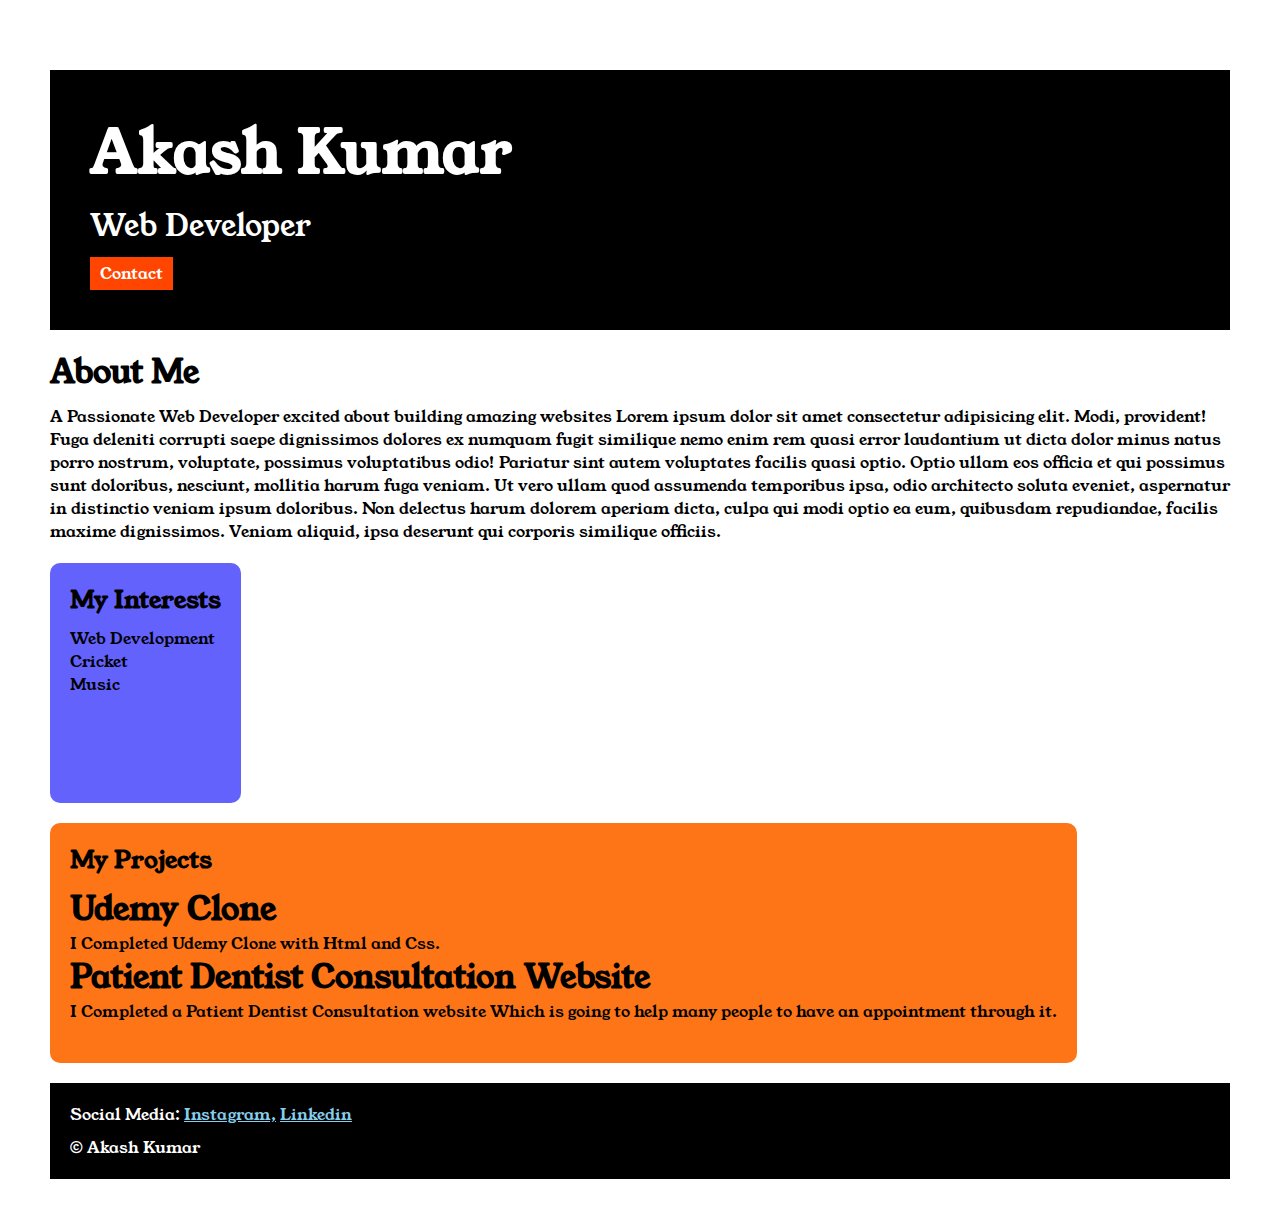
<file: index.html>
<!DOCTYPE html>
<html lang="en">
  <head>
    <title>Portfolio</title>
    <link rel="stylesheet" href="style.css" />
    <link rel="preconnect" href="https://fonts.googleapis.com" />
    <link rel="preconnect" href="https://fonts.gstatic.com" crossorigin />
    <link
      href="https://fonts.googleapis.com/css2?family=Young+Serif&display=swap"
      rel="stylesheet"
    />
  </head>
  <body>
    <div class="container">
      <div class="section-one">
        <h1 class="section-one__name">Akash Kumar</h1>
        <p class="section-one__role">Web Developer</p>
        <a class="section-one__contact" href="contactpag.html">Contact</a>
      </div>
      <div class="section-two">
        <h1 class="section-two__title">About Me</h1>
        <p class="section-two__desc">
          A Passionate Web Developer excited about building amazing websites
          Lorem ipsum dolor sit amet consectetur adipisicing elit. Modi,
          provident! Fuga deleniti corrupti saepe dignissimos dolores ex numquam
          fugit similique nemo enim rem quasi error laudantium ut dicta dolor
          minus natus porro nostrum, voluptate, possimus voluptatibus odio!
          Pariatur sint autem voluptates facilis quasi optio. Optio ullam eos
          officia et qui possimus sunt doloribus, nesciunt, mollitia harum fuga
          veniam. Ut vero ullam quod assumenda temporibus ipsa, odio architecto
          soluta eveniet, aspernatur in distinctio veniam ipsum doloribus. Non
          delectus harum dolorem aperiam dicta, culpa qui modi optio ea eum,
          quibusdam repudiandae, facilis maxime dignissimos. Veniam aliquid,
          ipsa deserunt qui corporis similique officiis.
        </p>
      </div>
      <div class="section-three">
        <h2 class="section-three__title">My Interests</h2>

        <ul class="section-three__desc">
          <li>Web Development</li>
          <li>Cricket</li>
          <li>Music</li>
        </ul>
      </div>
      <div class="section-four">
        <h2 class="section-four__title">My Projects</h2>

        <ul class="section-four__desc">
          <li>
            <h1>Udemy Clone</h1>
            <p>
              I Completed Udemy Clone with Html and Css.
            </p>
          </li>
          <li>
            <h1>Patient Dentist Consultation  Website</h1>
            <p>
              I Completed a Patient Dentist Consultation website Which is going to help many people to
              have an appointment through it.
            </p>
          </li>
        </ul>
      </div>

      <div class="section-five">
        <p class="section-five__title">
          Social Media:
          <a href="Instagram">Instagram,</a>
          <a href="Linkedin">Linkedin</a>
        </p>
        <p class="section-five__desc">&#169; Akash Kumar</p>
      </div>
    </div>
  </body>
</html>
</file>
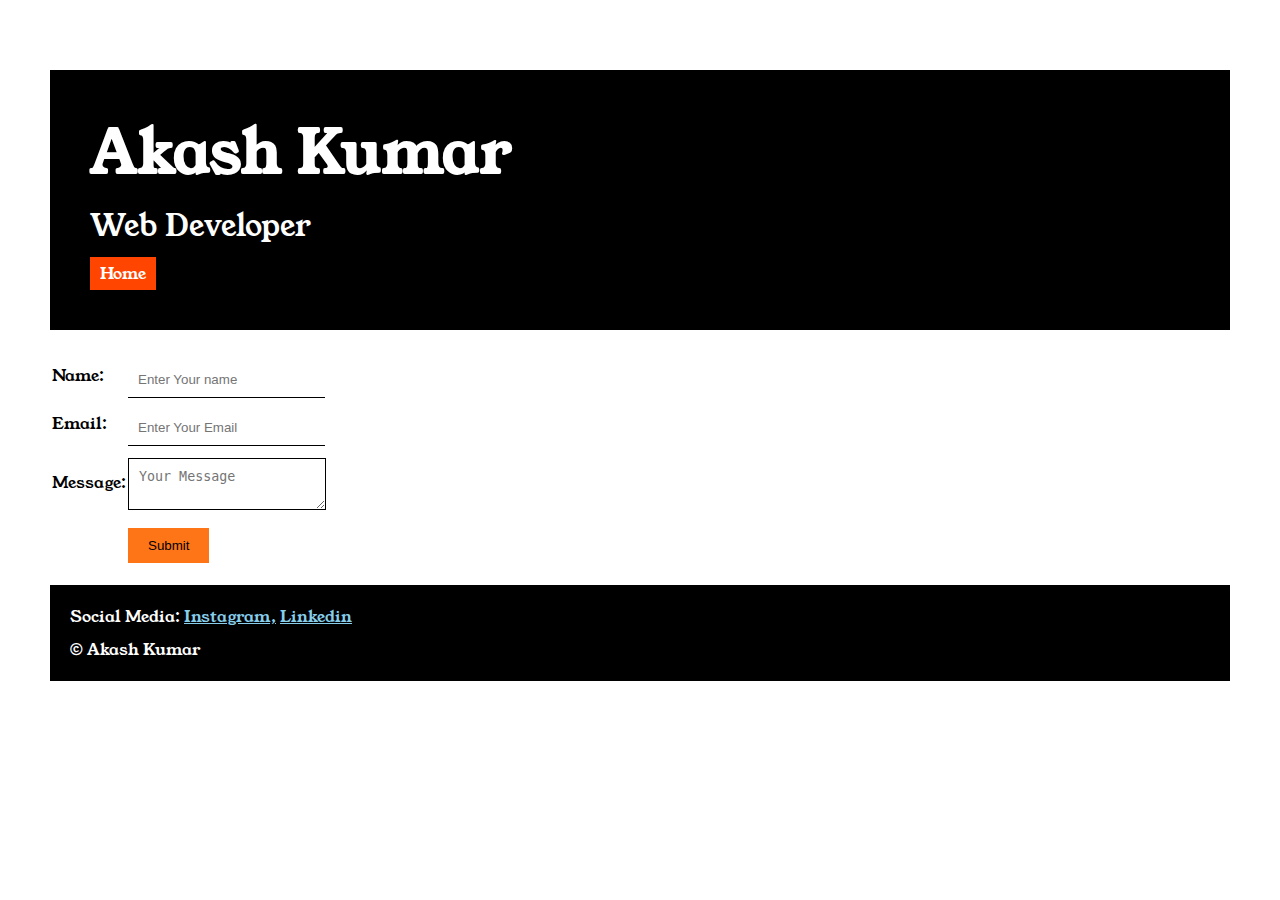
<file: contactpag.html>
<!DOCTYPE html>
<html lang="en">
  <head>
    <title>Contact</title>
    <link rel="stylesheet" href="style.css" />
    <link rel="preconnect" href="https://fonts.googleapis.com" />
    <link rel="preconnect" href="https://fonts.gstatic.com" crossorigin />
    <link
      href="https://fonts.googleapis.com/css2?family=Young+Serif&display=swap"
      rel="stylesheet"
  </head>
  <body>
    <div class="container">
      <div class="section-one">
        <h1 class="section-one__name">Akash Kumar</h1>
        <p class="section-one__role">Web Developer</p>
        <a class="section-one__contact" href="portfolio.html">Home</a>
      </div>
    <div class="contact-form">
      <form>
        <table>
          <tr>
            <td>Name:</td>
            <td><input type="text" placeholder="Enter Your name" class="contact-form__input"></td>
          </tr>
          <tr>
            <td>Email:</td>
            <td><input type="email" placeholder="Enter Your Email" class="contact-form__input"></td>
          </tr>
          <tr>
            <td>Message:</td>
            <td><textarea placeholder="Your Message" class="contact-form__textarea"></textarea></td>
          </tr>
          <tr>
            <td></td>
            <td><input type="submit" class="contact-form__submit"></td>
          </tr>
        </table>
      </form>
    </div>
    
    <div class="section-five">
      <p class="section-five__title">
        Social Media:
        <a href="Instagram">Instagram,</a>
        <a href="Linkedin">Linkedin</a>
      </p>
      <p class="section-five__desc">&#169; Akash Kumar</p>
    </div>
    </div>
   
  </body>
</html>
</file>
<file: style.css>
*{
    padding: 0;
    margin: 0;
}
body{
    font-family: 'Young Serif', serif;
}
.container{
    padding: 50px;
}
.section-one{
    color: white;
    background-color: black;
    padding: 40px;
}
.section-one__contact{
     color: white;
     background-color: orangered;
     text-decoration: none;
     padding-top: 5px;
     padding-bottom: 5px;
     padding-left: 10px;
     padding-right: 10px;
     display: inline-block;
     margin-top: 10px;
}
.section-one__name{
    font-size: 60px;
}
.section-one__role{
    margin-top: 10px;
    font-size: 30px;
}
.section-one,.section-two,.section-three,.section-four,.section-five{
    margin-top: 20px;
}
.section-two__desc,.section-three__desc,.section-four__desc,.section-five__desc{
     margin-top: 10px;
 }
 .section-five{
    background-color: black;
    color: white;
    padding: 20px;
 }
 .section-five__title a {
    color: skyblue;
 }
 .section-three__desc,.section-four__desc{
    list-style: none;
 }
 .section-three{
    background-color: #6462fd;
    display: inline-block;
    border-radius: 10px;
    padding: 20px;
    height: 200px;
    vertical-align: top;
 }
 .section-four{
    background-color: #FE7517;
    display: inline-block;
    border-radius: 10px;
    padding: 20px;
    height: 200px;
    vertical-align: top;
 }
 .contact-form {
    margin-top: 20px;
 }
 .contact-form__input,.contact-form__textarea,.contact-form__submit {
   margin-top: 10px;
 }
 .contact-form__input {
    padding: 10px;
    border: none;
    border-bottom: black 1px solid; 
 }
 .contact-form__textarea {
    padding: 10px;
    border: none;
    border: black 1px solid; 
 }
 .contact-form__submit {
    background-color: #FE7517;
    color: black;
    padding-top: 10px;
    padding-bottom: 10px;
    padding-left: 20px;
    padding-right: 20px;
    border: none;
 }
</file>
